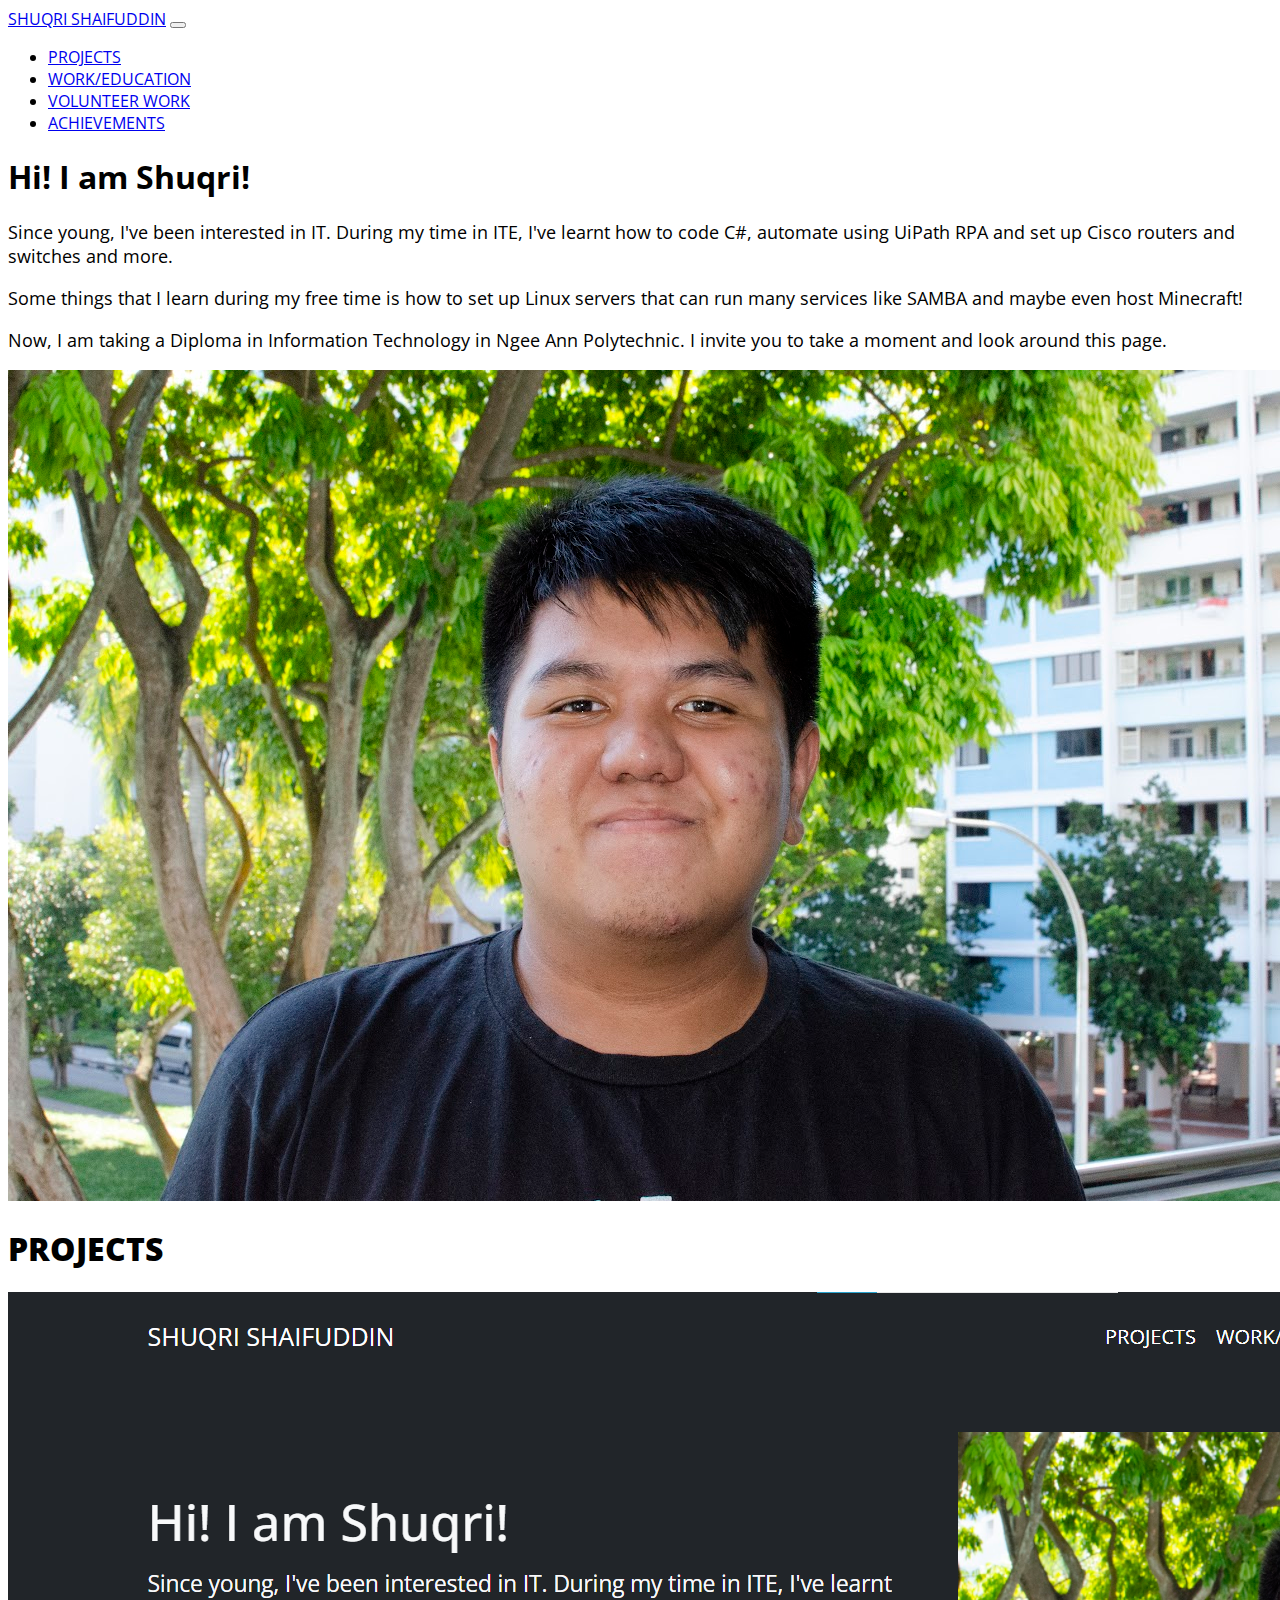
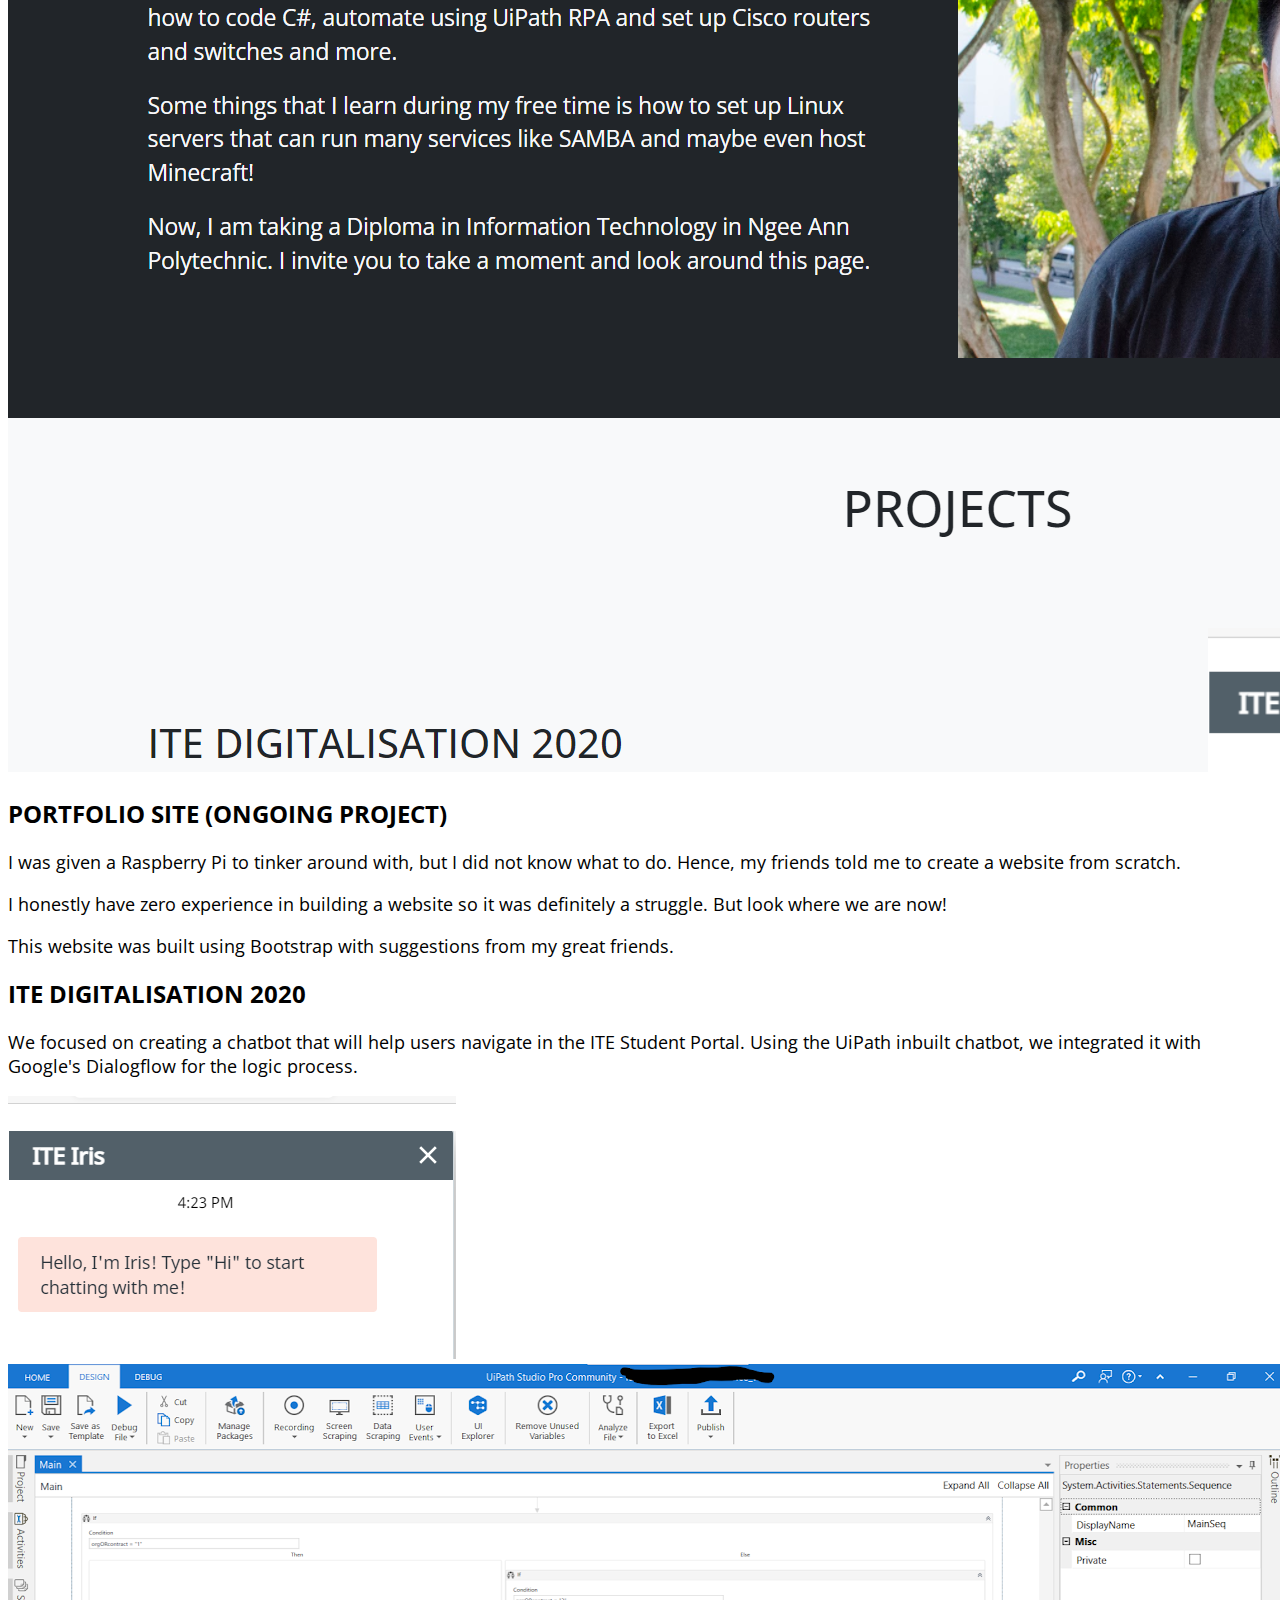
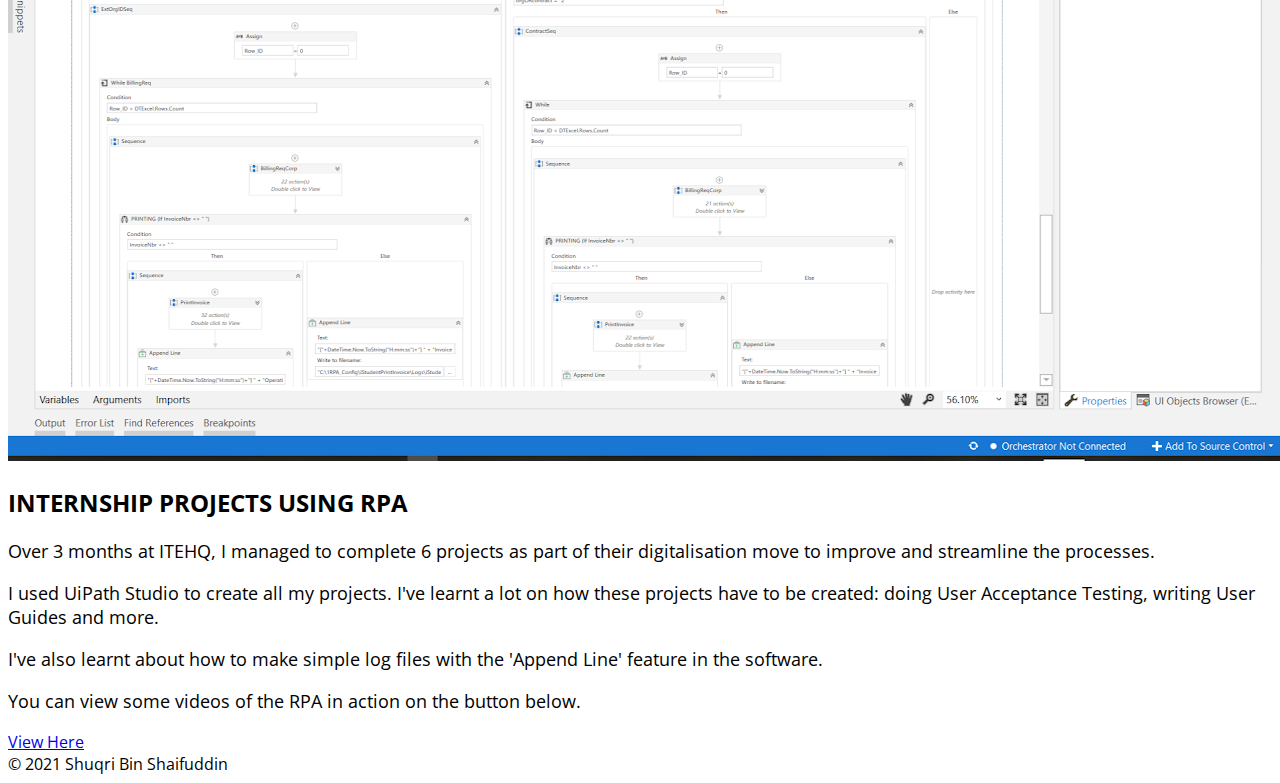
<file: index.html>
<!DOCTYPE html>
<html lang="en">
<head>
    <meta charset="UTF-8">
    <meta http-equiv="X-UA-Compatible" content="IE=edge">
    <meta name="viewport" content="width=device-width, initial-scale=1.0">
    
    <title>Shuqri's Portfolio Website</title>

    <link href="https://cdn.jsdelivr.net/npm/bootstrap@5.1.1/dist/css/bootstrap.min.css" rel="stylesheet" integrity="sha384-F3w7mX95PdgyTmZZMECAngseQB83DfGTowi0iMjiWaeVhAn4FJkqJByhZMI3AhiU" crossorigin="anonymous">
    <link rel="stylesheet" href="css/style.css">

    <link rel="preconnect" href="https://fonts.googleapis.com">
    <link rel="preconnect" href="https://fonts.gstatic.com" crossorigin>
    <link href="https://fonts.googleapis.com/css2?family=Open+Sans:ital,wght@0,300;0,400;0,500;0,600;0,700;0,800;1,300;1,400;1,500;1,600;1,700;1,800&display=swap" rel="stylesheet">

</head>
<body>  
    <!-- Navigation Bar -->
    <nav class="navbar navbar-expand-lg bg-dark navbar-dark py-2">
        <div class="container">
            <a href="index.html" class="navbar-brand">SHUQRI SHAIFUDDIN</a>

            <button class="navbar-toggler" type="button" data-bs-toggle="collapse" data-bs-target="#navmenu">
                <span class="navbar-toggler-icon"></span>
            </button>

            <div class="collapse navbar-collapse" id="navmenu">
                <ul class="navbar-nav ms-auto">
                    <li class="nav-item">
                        <a href="#projects" class="nav-link active">PROJECTS</a>
                    </li>
                    <li class="nav-item">
                        <a href="workedu.html" class="nav-link active">WORK/EDUCATION</a>
                    </li>
                    <li class="nav-item">
                        <a href="volunteer.html" class="nav-link active">VOLUNTEER WORK</a>
                    </li>
                    <li class="nav-item">
                        <a href="awards.html" class="nav-link active">ACHIEVEMENTS</a>
                    </li>
                </ul>
            </div>
        </div>
        
    </nav>

    <!-- Intro -->
    <section class="bg-dark text-light p-5 text-center text-md-start">
        <div class="container">
            <div class="d-md-flex align-items-center justify-content-between">
                <div class="pe-md-5">
                    <h1 class="pb-1">Hi! I am Shuqri!</h1>
                    <p>Since young, I've been interested in IT. During my time in ITE, I've learnt how to code C#, automate using UiPath RPA and set up Cisco routers and switches and more.</p>
                    <p>Some things that I learn during my free time is how to set up Linux servers that can run many services like SAMBA and maybe even host Minecraft!</p>
                    <p>Now, I am taking a Diploma in Information Technology in Ngee Ann Polytechnic. I invite you to take a moment and look around this page.</p>
                </div>
                <img class="img-fluid w-50" src="img/shuqri.jpg" alt="Shuqri Shaifuddin">
            </div>
        </div>
    </section>

    <!-- Projects -->
    <section class="bg-light text-dark p-5" id="projects">
        <div class="container">
            <h1 class="font-weight-bold text-center pb-5">PROJECTS</h1>
            <div class="d-md-flex justify-content-between align-items-center py-3">
                <img src="img/website-project.png" alt="Shuqri's portfolio webpage" class="img-fluid w-50">
                <div class="ps-md-5">
                    <h2 class="font-weight-semibold">PORTFOLIO SITE (ONGOING PROJECT)</h2>
                    <p>I was given a Raspberry Pi to tinker around with, but I did not know what to do. Hence, my friends told me to create a website from scratch.</p>
                    <p>I honestly have zero experience in building a website so it was definitely a struggle. But look where we are now!</p>
                    <p>This website was built using Bootstrap with suggestions from my great friends.</p>
                </div>
            </div>



            <div class="d-md-flex justify-content-between align-items-center py-3">
                <div class="pe-md-5">
                    <h2 class="font-weight-semibold">ITE DIGITALISATION 2020</h2>
                    <p>We focused on creating a chatbot that will help users navigate in the ITE Student Portal. Using the UiPath inbuilt chatbot, we integrated it with Google's Dialogflow for the logic process.</p>
                </div>
                <img class="img-fluid w-50" src="img/chatbot_picture1.png" alt="Shuqri Shaifuddin">
            </div>
            <div class="d-md-flex justify-content-between align-items-center py-3">
                <img class="img-fluid w-50" src="img/internrpa2.png" alt="UiPath Studio window">
                <div class="ps-md-5">
                    <h2 class="font-weight-semibold">INTERNSHIP PROJECTS USING RPA</h2>
                    <p>Over 3 months at ITEHQ, I managed to complete 6 projects as part of their digitalisation move to improve and streamline the processes.</p>
                    <p>I used UiPath Studio to create all my projects. I've learnt a lot on how these projects have to be created: doing User Acceptance Testing, writing User Guides and more.</p>
                    <p>I've also learnt about how to make simple log files with the 'Append Line' feature in the software.</p>
                    <p>You can view some videos of the RPA in action on the button below.</p>
                    <a class="btn btn-dark" href="https://drive.google.com/drive/folders/11xhJ0H_lduCxppsgjSQLZfil9XSNvLgU?usp=sharing" target="_blank" rel="noopener noreferrer" role="button">View Here</a>
                </div> 

            </div>
        </div>
    </section>

    <!-- Copyright -->
    <footer class="page-footer font-small bg-dark text-light">
        <div class="footer-copyright text-center py-2">
            © 2021 Shuqri Bin Shaifuddin
        </div>
    
    </footer>


    <script src="https://cdn.jsdelivr.net/npm/bootstrap@5.1.1/dist/js/bootstrap.bundle.min.js" integrity="sha384-/bQdsTh/da6pkI1MST/rWKFNjaCP5gBSY4sEBT38Q/9RBh9AH40zEOg7Hlq2THRZ" crossorigin="anonymous"></script>
</body>
</html>
</file>
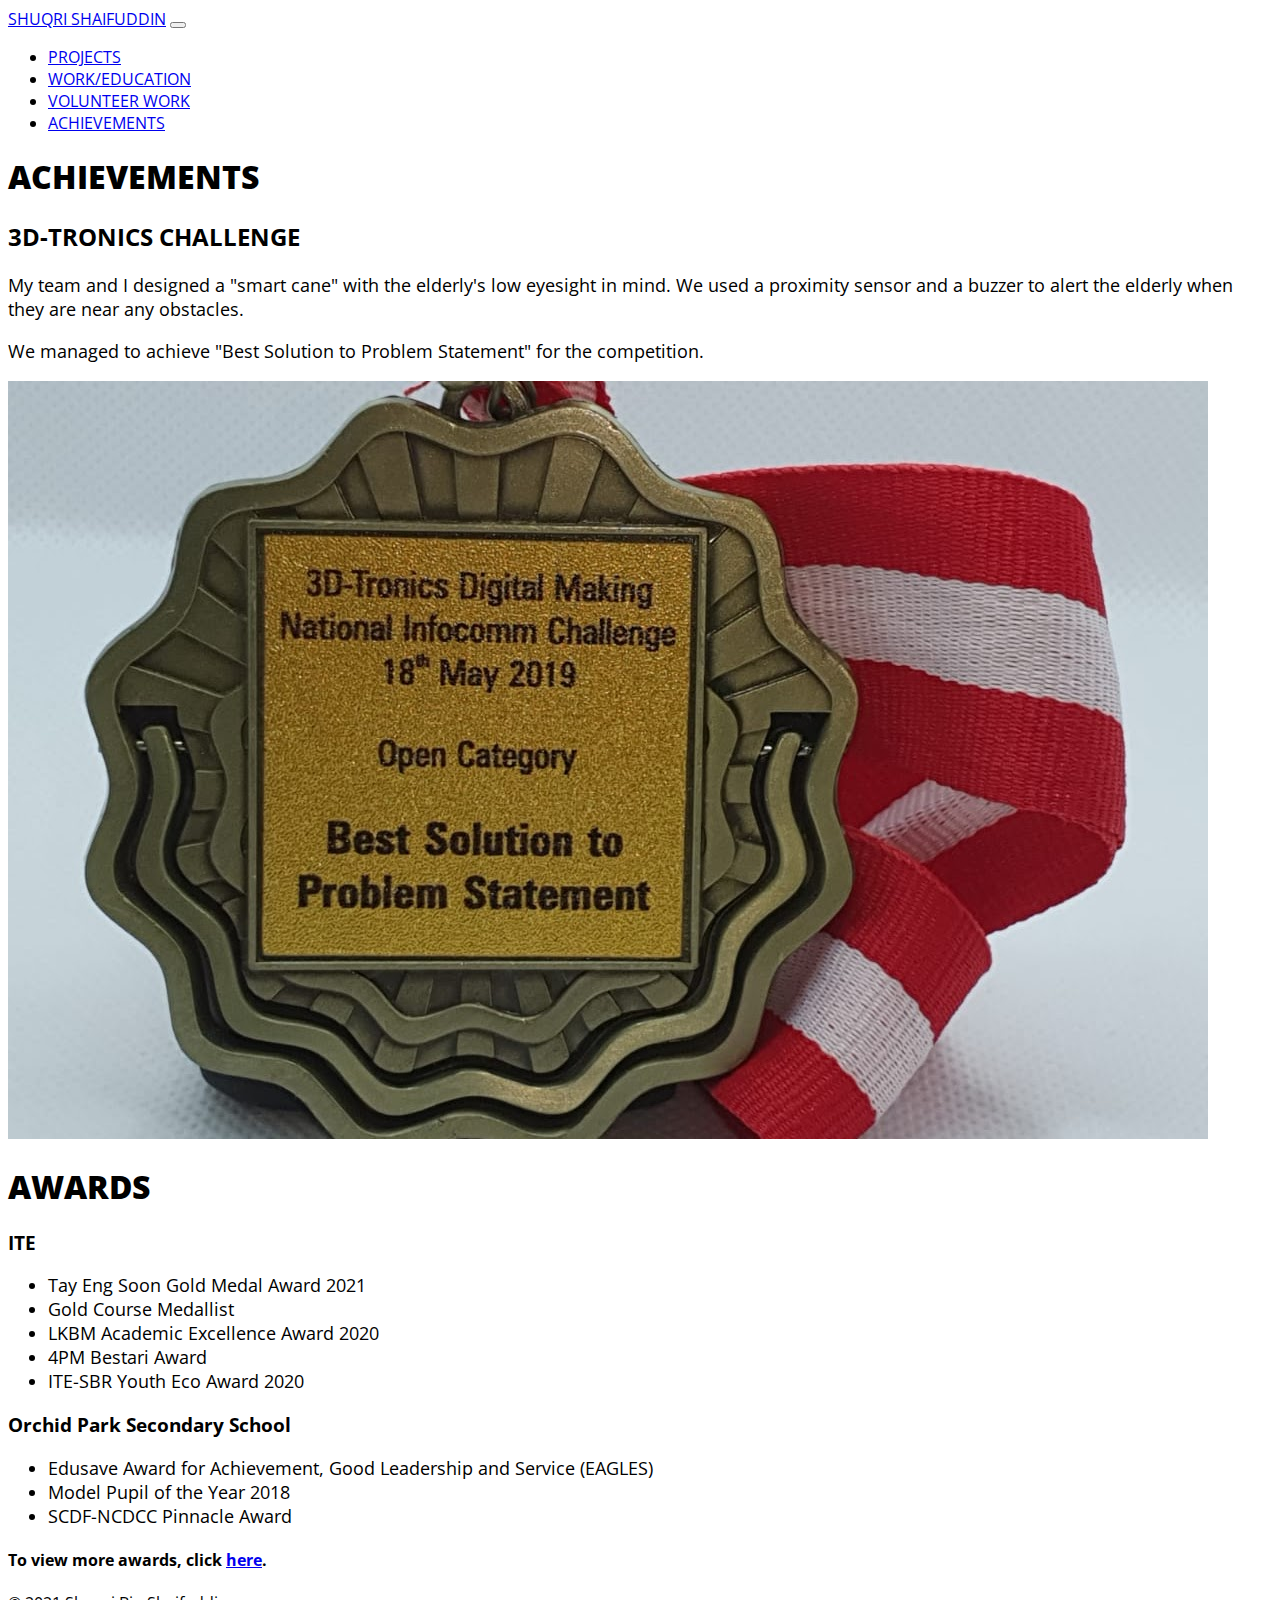
<file: awards.html>
<!DOCTYPE html>
<html lang="en">
<head>
    <meta charset="UTF-8">
    <meta http-equiv="X-UA-Compatible" content="IE=edge">
    <meta name="viewport" content="width=device-width, initial-scale=1.0">
    <title>Shuqri's Portfolio Website</title>

    <link href="https://cdn.jsdelivr.net/npm/bootstrap@5.1.1/dist/css/bootstrap.min.css" rel="stylesheet" integrity="sha384-F3w7mX95PdgyTmZZMECAngseQB83DfGTowi0iMjiWaeVhAn4FJkqJByhZMI3AhiU" crossorigin="anonymous">
    <link rel="stylesheet" href="css/style.css">

    <link rel="preconnect" href="https://fonts.googleapis.com">
    <link rel="preconnect" href="https://fonts.gstatic.com" crossorigin>
    <link href="https://fonts.googleapis.com/css2?family=Open+Sans:ital,wght@0,300;0,400;0,500;0,600;0,700;0,800;1,300;1,400;1,500;1,600;1,700;1,800&display=swap" rel="stylesheet">
</head>
<body>
    <!-- Navigation Bar -->
    <nav class="navbar navbar-expand-lg bg-dark navbar-dark py-2">
        <div class="container">
            <a href="index.html" class="navbar-brand">SHUQRI SHAIFUDDIN</a>

            <button class="navbar-toggler" type="button" data-bs-toggle="collapse" data-bs-target="#navmenu">
                <span class="navbar-toggler-icon"></span>
            </button>

            <div class="collapse navbar-collapse" id="navmenu">
                <ul class="navbar-nav ms-auto">
                    <li class="nav-item">
                        <a href="index.html#projects" class="nav-link active">PROJECTS</a>
                    </li>
                    <li class="nav-item">
                        <a href="workedu.html" class="nav-link active">WORK/EDUCATION</a>
                    </li>
                    <li class="nav-item">
                        <a href="volunteer.html" class="nav-link active">VOLUNTEER WORK</a>
                    </li>
                    <li class="nav-item">
                        <a href="awards.html" class="nav-link active">ACHIEVEMENTS</a>
                    </li>
                </ul>
            </div>
        </div>
        
    </nav>
    <!-- Achievements -->
    <section class="bg-light text-dark p-5" id="achievements">
        <div class="container">
            <h1 class="font-weight-bold text-center">ACHIEVEMENTS</h1>
            <div class="d-md-flex justify-content-between align-items-center py-3 pb-5">
                <div class="pe-md-5">
                    <h2 class="font-weight-semibold">3D-TRONICS CHALLENGE</h2>
                    <p>My team and I designed a "smart cane" with the elderly's low eyesight in mind. We used a proximity sensor and a buzzer to alert the elderly when they are near any obstacles.</p>
                    <p>We managed to achieve "Best Solution to Problem Statement" for the competition.</p>
                </div>
                <img src="img/3dtronics_medal.jpg" alt="A picture of Shuqri teaching residents of Taman Jurong." class="img-fluid w-50">
            </div>
        </div>
    </section>

    <!-- Awards -->
    <section class="bg-light text-dark p-5" id="awards">
        <div class="container">
            <h1 class="font-weight-bold text-center">AWARDS</h1>
            <div class="d-md-flex justify-content-between py-5">
                <div>
                    <h3 class="font-weight-semibold">ITE</h3>
                    <ul class="body-list">
                        <li class="pb-1">Tay Eng Soon Gold Medal Award 2021</li>
                        <li class="pb-1">Gold Course Medallist</li>
                        <li class="pb-1">LKBM Academic Excellence Award 2020</li>
                        <li class="pb-1">4PM Bestari Award</li>
                        <li class="pb-1">ITE-SBR Youth Eco Award 2020</li>
                    </ul>
                </div>
                <div>
                    <h3 class="font-weight-semibold">Orchid Park Secondary School</h3>
                    <ul class="body-list">
                        <li class="pb-1">Edusave Award for Achievement, Good Leadership and Service (EAGLES)</li>
                        <li class="pb-1">Model Pupil of the Year 2018</li>
                        <li class="pb-1">SCDF-NCDCC Pinnacle Award</li>
                    </ul>
                </div>
            </div>
            <div class="bg-dark">
                <h4 class="text-white ps-3 p-2">To view more awards, click 
                    <a href="https://drive.google.com/drive/folders/1FlNg5Zegm8uIfyWOSB51RSEAkeC1pOnh?usp=sharing" target="_blank" rel="noopener noreferrer">here</a>.
                </h4>
            </div>
        </div>
    </section>
    


    <!-- Copyright -->
    <footer class="page-footer font-small bg-dark text-light">
        <div class="footer-copyright text-center py-2">
            © 2021 Shuqri Bin Shaifuddin
        </div>
    
    </footer>

    <script src="https://cdn.jsdelivr.net/npm/bootstrap@5.1.1/dist/js/bootstrap.bundle.min.js" integrity="sha384-/bQdsTh/da6pkI1MST/rWKFNjaCP5gBSY4sEBT38Q/9RBh9AH40zEOg7Hlq2THRZ" crossorigin="anonymous"></script>
</body>
</html>
</file>
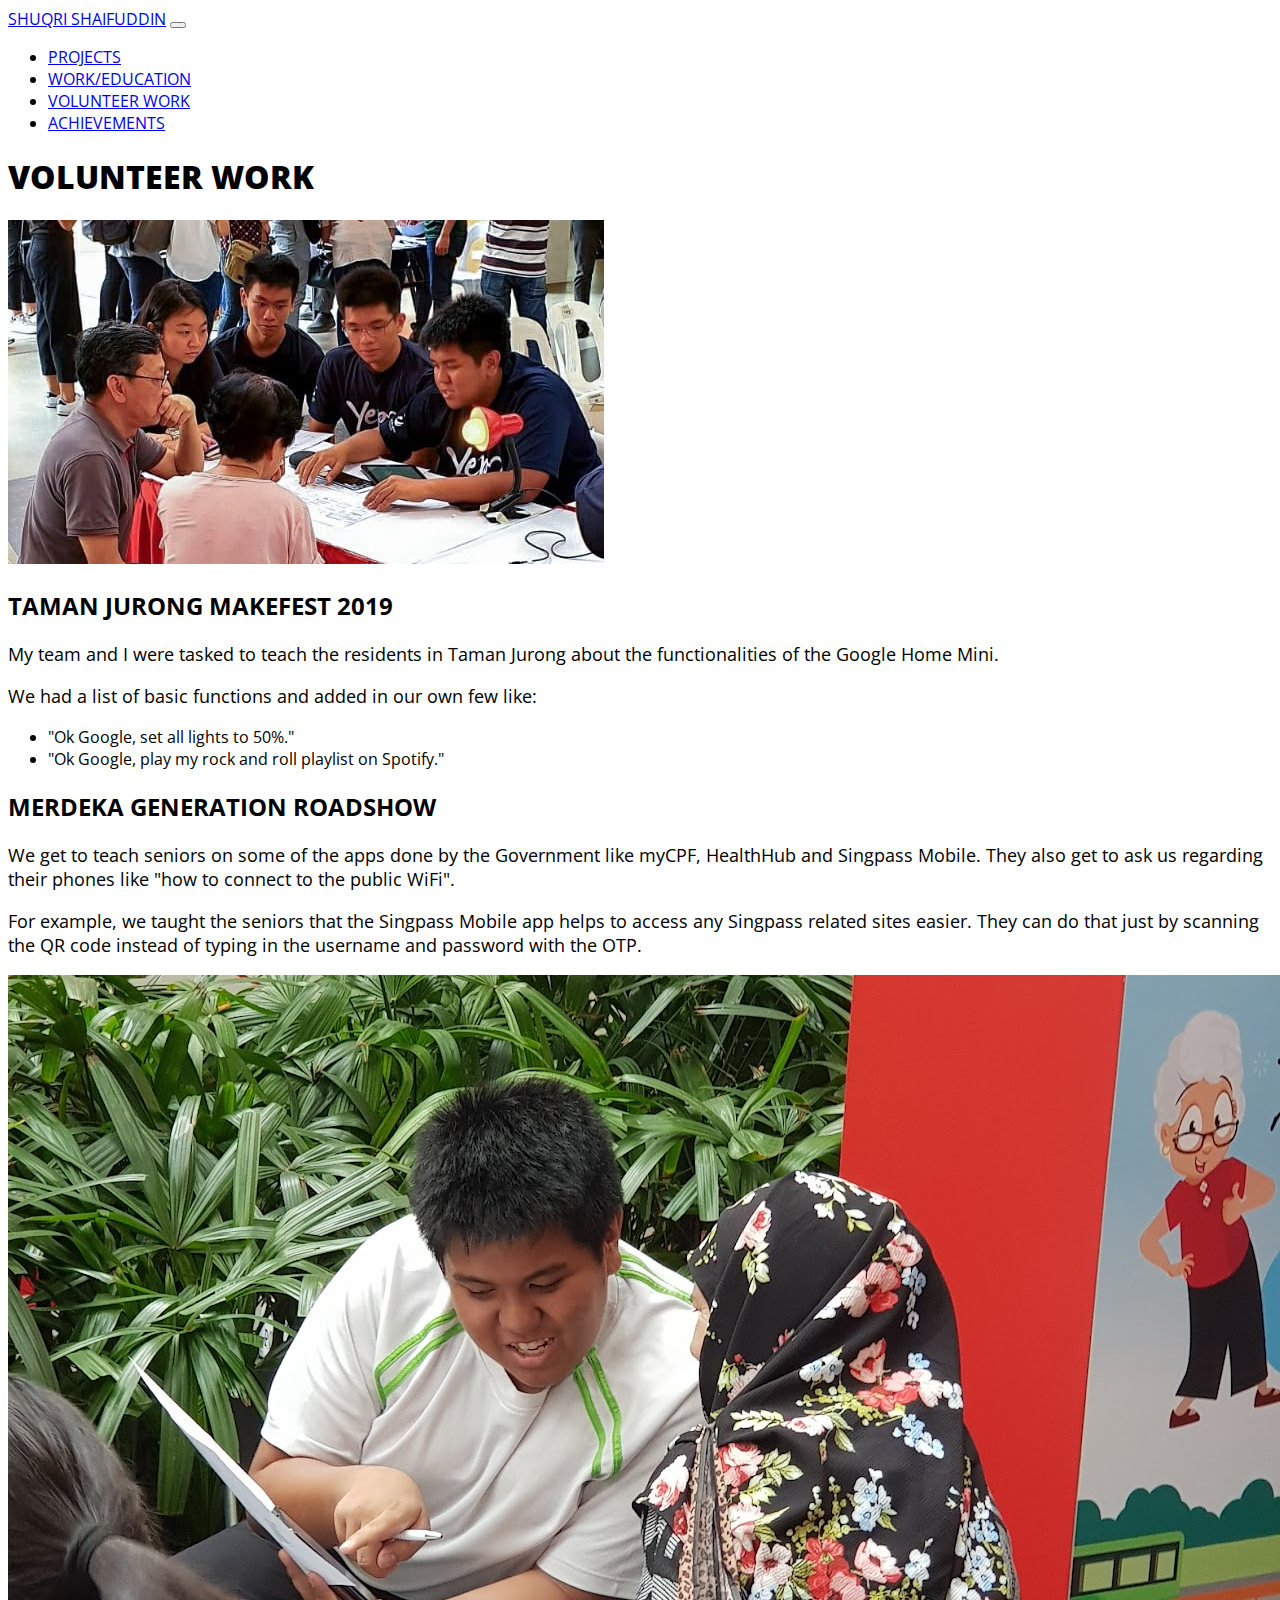
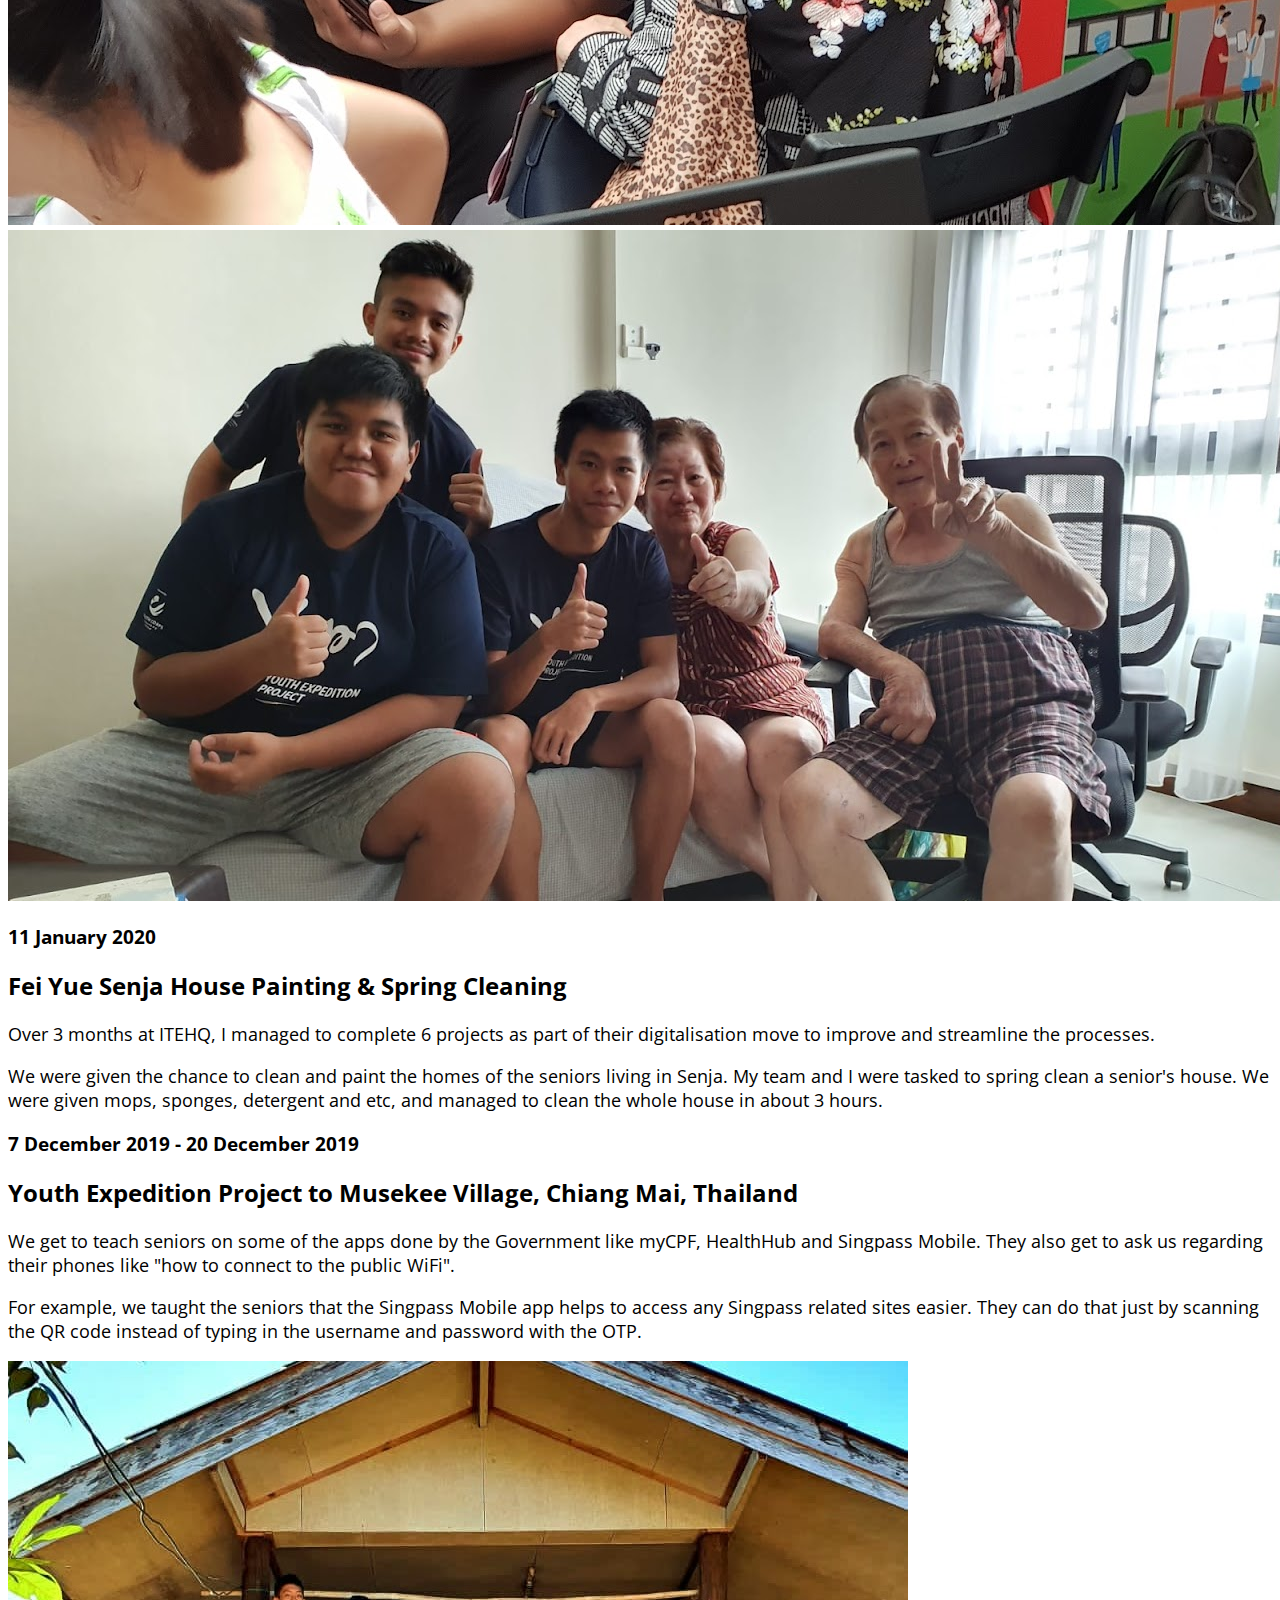
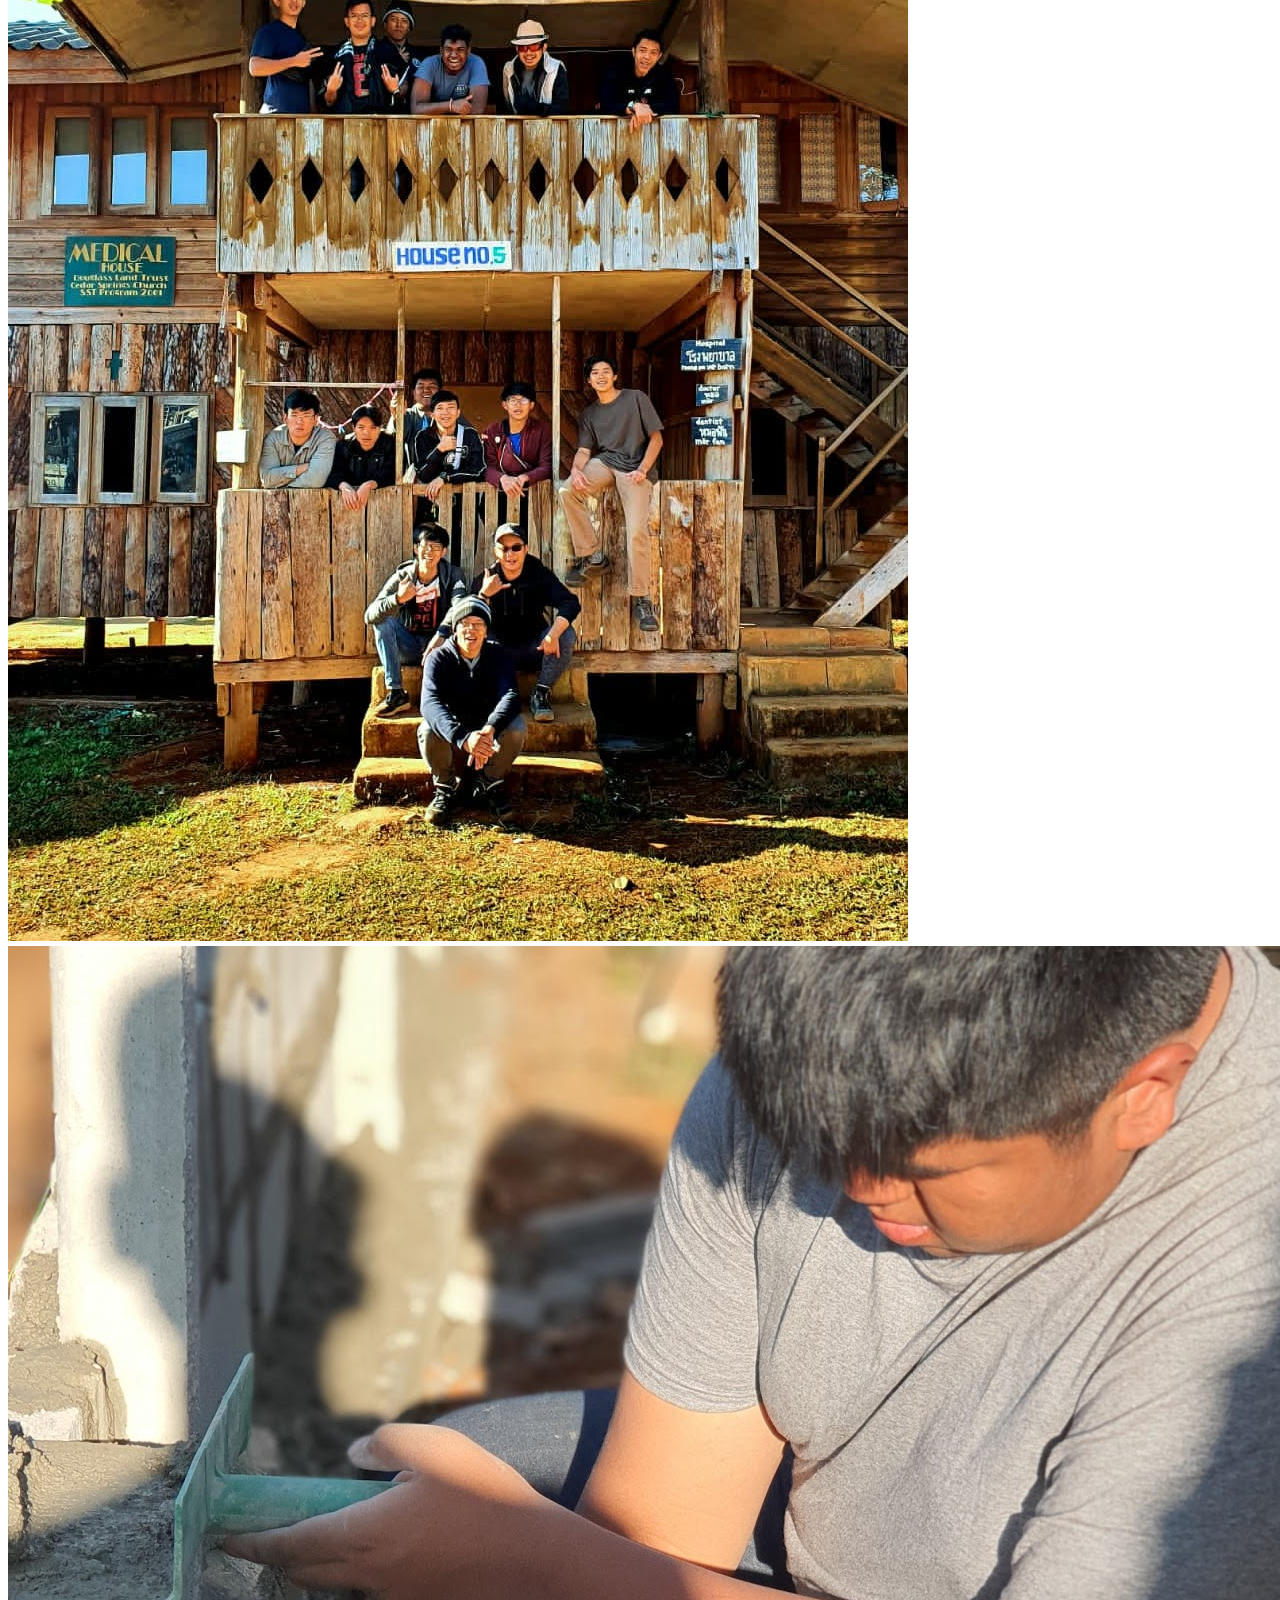
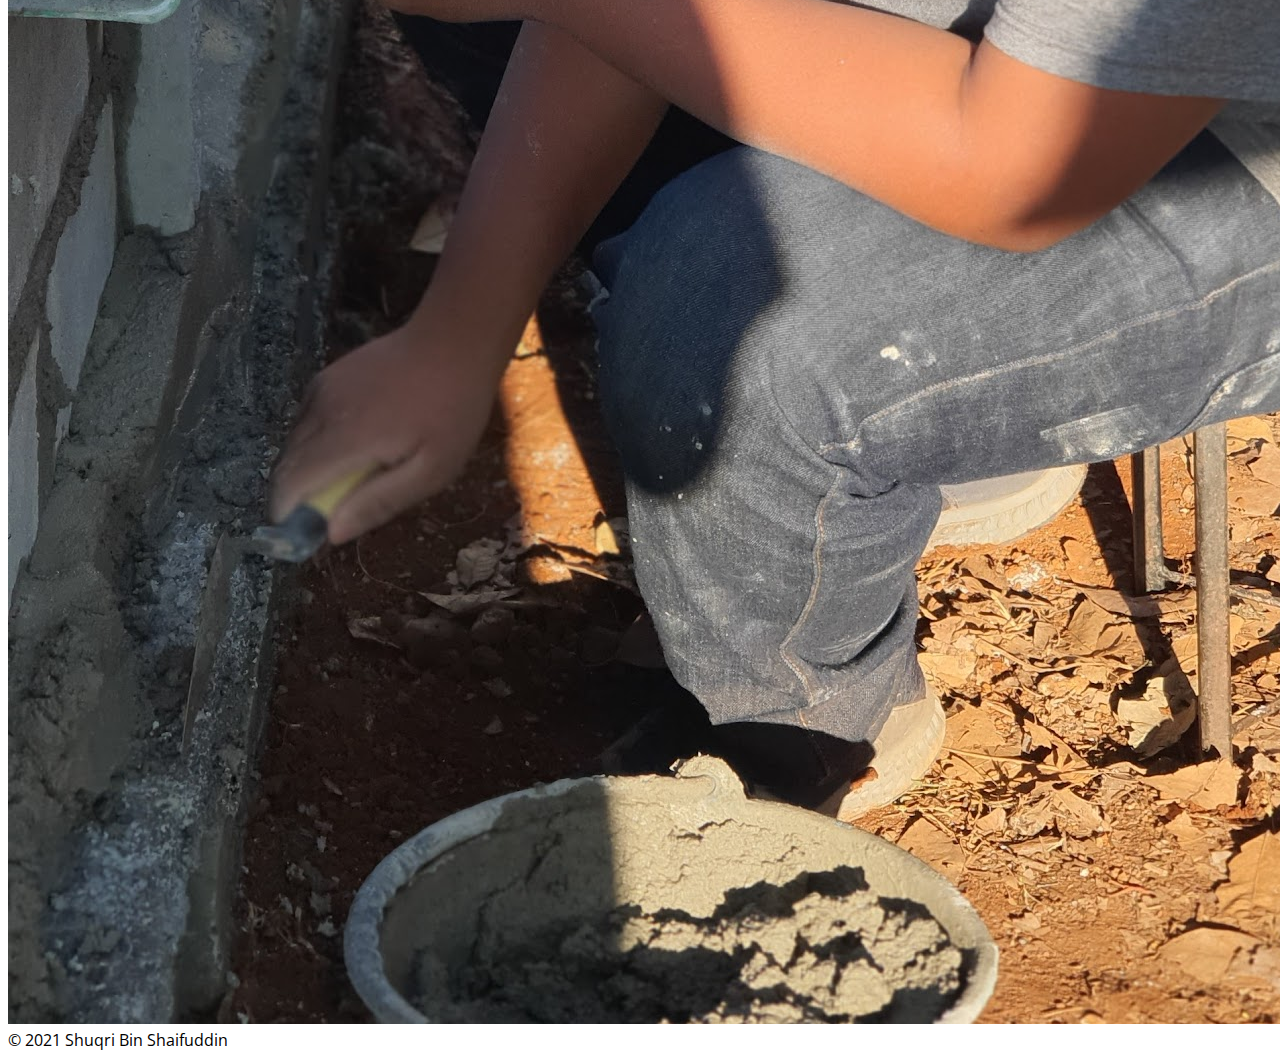
<file: volunteer.html>
<!DOCTYPE html>
<html lang="en">
<head>
    <meta charset="UTF-8">
    <meta http-equiv="X-UA-Compatible" content="IE=edge">
    <meta name="viewport" content="width=device-width, initial-scale=1.0">
    <title>Shuqri's Portfolio Website</title>

    <link href="https://cdn.jsdelivr.net/npm/bootstrap@5.1.1/dist/css/bootstrap.min.css" rel="stylesheet" integrity="sha384-F3w7mX95PdgyTmZZMECAngseQB83DfGTowi0iMjiWaeVhAn4FJkqJByhZMI3AhiU" crossorigin="anonymous">
    <link rel="stylesheet" href="css/style.css">

    <link rel="preconnect" href="https://fonts.googleapis.com">
    <link rel="preconnect" href="https://fonts.gstatic.com" crossorigin>
    <link href="https://fonts.googleapis.com/css2?family=Open+Sans:ital,wght@0,300;0,400;0,500;0,600;0,700;0,800;1,300;1,400;1,500;1,600;1,700;1,800&display=swap" rel="stylesheet">
</head>
<body>
    <!-- Navigation Bar -->
    <nav class="navbar navbar-expand-lg bg-dark navbar-dark py-2">
        <div class="container">
            <a href="index.html" class="navbar-brand">SHUQRI SHAIFUDDIN</a>

            <button class="navbar-toggler" type="button" data-bs-toggle="collapse" data-bs-target="#navmenu">
                <span class="navbar-toggler-icon"></span>
            </button>

            <div class="collapse navbar-collapse" id="navmenu">
                <ul class="navbar-nav ms-auto">
                    <li class="nav-item">
                        <a href="index.html#projects" class="nav-link active">PROJECTS</a>
                    </li>
                    <li class="nav-item">
                        <a href="workedu.html" class="nav-link active">WORK/EDUCATION</a>
                    </li>
                    <li class="nav-item">
                        <a href="volunteer.html" class="nav-link active">VOLUNTEER WORK</a>
                    </li>
                    <li class="nav-item">
                        <a href="awards.html" class="nav-link active">ACHIEVEMENTS</a>
                    </li>
                </ul>
            </div>
        </div>
        
    </nav>

    <!-- Volunteer Work -->
    <section class="bg-light text-dark p-5" id="volunteer">
        <div class="container">
            <h1 class="font-weight-bold text-center pb-5">VOLUNTEER WORK</h1>
            <div class="d-md-flex justify-content-between align-items-center py-3">
                <img src="img/shuqri_tjmk2019.jpg" alt="A picture of Shuqri teaching residents of Taman Jurong." class="img-fluid w-50">
                <div class="ps-md-5">
                    <h2 class="font-weight-semibold">TAMAN JURONG MAKEFEST 2019</h2>
                    <p>My team and I were tasked to teach the residents in Taman Jurong about the functionalities of the Google Home Mini.</p>
                    <p>We had a list of basic functions and added in our own few like:</p>
                    <ul>
                        <li>"Ok Google, set all lights to 50%."</li>
                        <li>"Ok Google, play my rock and roll playlist on Spotify."</li>
                    </ul>
                </div>
            </div>
            <div class="d-md-flex justify-content-between align-items-center py-3">
                <div class="pe-md-5">
                    <h2 class="font-weight-semibold">MERDEKA GENERATION ROADSHOW</h2>
                    <p>We get to teach seniors on some of the apps done by the Government like myCPF, HealthHub and Singpass Mobile. They also get to ask us regarding their phones like "how to connect to the public WiFi".</p>
                    <p>For example, we taught the seniors that the Singpass Mobile app helps to access any Singpass related sites easier. They can do that just by scanning the QR code instead of typing in the username and password with the OTP.</p>
                </div>
                <img class="img-fluid w-50" src="img/shuqri_merdekagenroadshow.jpg" alt="A picture of Shuqri guiding a senior with her phone.">
            </div>
            <div class="d-md-flex justify-content-between align-items-center py-3">
                <img class="img-fluid w-50" src="img/postyep_painting.jpg" alt="A picture of Shuqri guiding a senior with her phone.">
                <div class="ps-md-5">
                    <h3>11 January 2020</h3>
                    <h2 class="font-weight-semibold">Fei Yue Senja House Painting & Spring Cleaning</h2>
                    <p>Over 3 months at ITEHQ, I managed to complete 6 projects as part of their digitalisation move to improve and streamline the processes.</p>
                    <p>We were given the chance to clean and paint the homes of the seniors living in Senja. My team and I were tasked to spring clean a senior's house. We were given mops, sponges, detergent and etc, and managed to clean the whole house in about 3 hours.</p>
                </div>
            </div>
            <div class="d-md-flex justify-content-between align-items-center py-3">
                <div class="pe-md-5">
                    <h3>7 December 2019 - 20 December 2019</h3>
                    <h2 class="font-weight-semibold">Youth Expedition Project to 
                        Musekee Village, Chiang Mai, Thailand</h2>
                    <p>We get to teach seniors on some of the apps done by the Government like myCPF, HealthHub and Singpass Mobile. They also get to ask us regarding their phones like "how to connect to the public WiFi".</p>
                    <p>For example, we taught the seniors that the Singpass Mobile app helps to access any Singpass related sites easier. They can do that just by scanning the QR code instead of typing in the username and password with the OTP.</p>
                </div>
                <div>
                    <img class="img-fluid my-2" src="img/yephouse_grpphoto.jpg" alt="A picture of Shuqri guiding a senior with her phone.">
                </div>
                <div>
                    <img src="img/shuqri_yepbrick.jpg" alt="" class="img-fluid my-2">
                </div>
                
            </div>
        </div>
    </section>

    <!-- Copyright -->
    <footer class="page-footer font-small bg-dark text-light">
        <div class="footer-copyright text-center py-2">
            © 2021 Shuqri Bin Shaifuddin
        </div>
    
    </footer>


    <script src="https://cdn.jsdelivr.net/npm/bootstrap@5.1.1/dist/js/bootstrap.bundle.min.js" integrity="sha384-/bQdsTh/da6pkI1MST/rWKFNjaCP5gBSY4sEBT38Q/9RBh9AH40zEOg7Hlq2THRZ" crossorigin="anonymous"></script>
</body>
</html>
</file>
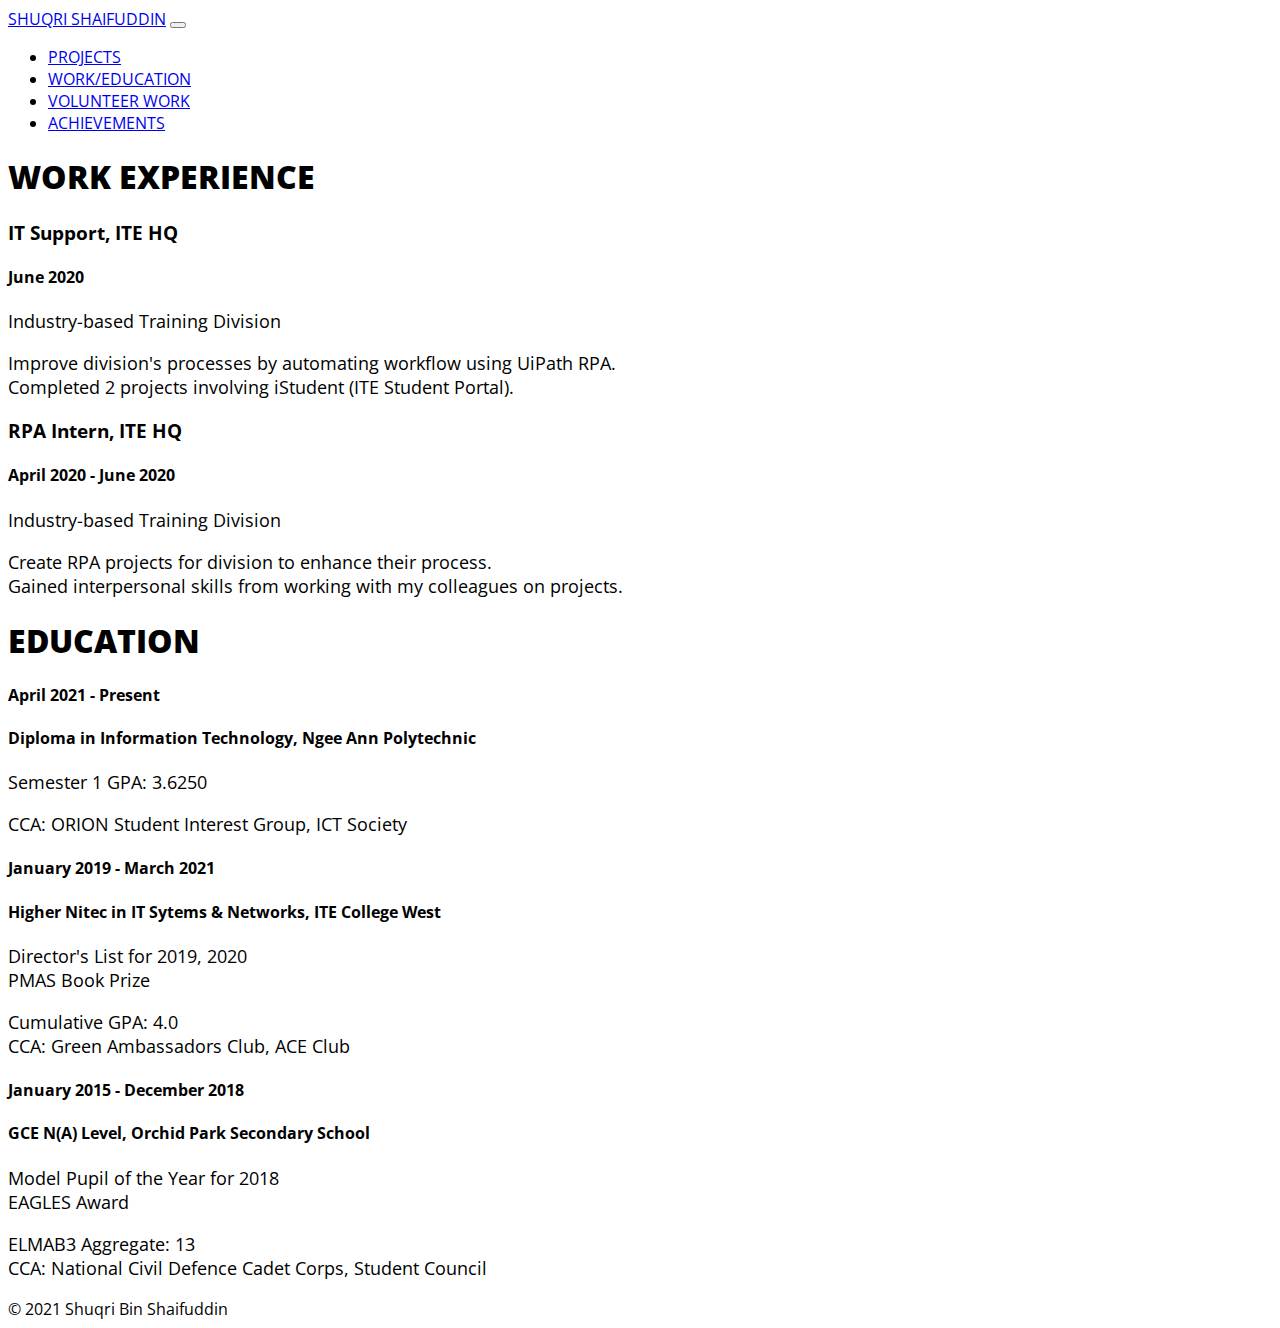
<file: workedu.html>
<!DOCTYPE html>
<html lang="en">
<head>
    <meta charset="UTF-8">
    <meta http-equiv="X-UA-Compatible" content="IE=edge">
    <meta name="viewport" content="width=device-width, initial-scale=1.0">
    <title>Shuqri's Portfolio Website</title>

    <link href="https://cdn.jsdelivr.net/npm/bootstrap@5.1.1/dist/css/bootstrap.min.css" rel="stylesheet" integrity="sha384-F3w7mX95PdgyTmZZMECAngseQB83DfGTowi0iMjiWaeVhAn4FJkqJByhZMI3AhiU" crossorigin="anonymous">
    <link rel="stylesheet" href="css/style.css">

    <link rel="preconnect" href="https://fonts.googleapis.com">
    <link rel="preconnect" href="https://fonts.gstatic.com" crossorigin>
    <link href="https://fonts.googleapis.com/css2?family=Open+Sans:ital,wght@0,300;0,400;0,500;0,600;0,700;0,800;1,300;1,400;1,500;1,600;1,700;1,800&display=swap" rel="stylesheet">
</head>
<body>
    <!-- Navigation Bar -->
    <nav class="navbar navbar-expand-lg bg-dark navbar-dark py-2">
        <div class="container">
            <a href="index.html" class="navbar-brand">SHUQRI SHAIFUDDIN</a>

            <button class="navbar-toggler" type="button" data-bs-toggle="collapse" data-bs-target="#navmenu">
                <span class="navbar-toggler-icon"></span>
            </button>

            <div class="collapse navbar-collapse" id="navmenu">
                <ul class="navbar-nav ms-auto">
                    <li class="nav-item">
                        <a href="index.html#projects" class="nav-link active">PROJECTS</a>
                    </li>
                    <li class="nav-item">
                        <a href="workedu.html" class="nav-link active">WORK/EDUCATION</a>
                    </li>
                    <li class="nav-item">
                        <a href="volunteer.html" class="nav-link active">VOLUNTEER WORK</a>
                    </li>
                    <li class="nav-item">
                        <a href="awards.html" class="nav-link active">ACHIEVEMENTS</a>
                    </li>
                </ul>
            </div>
        </div>
        
    </nav>

    <!-- Work & Edu -->
    <section class="bg-light text-dark p-5" id="workedu">
        <div class="container">
            <!-- Work Experience -->
            <h1 class="font-weight-bold text-center pb-5">WORK EXPERIENCE</h1>
            <div class="py-3">
                <h3 class="font-weight-semibold">IT Support, ITE HQ</h3>
                <h4>June 2020</h4>
                <p>Industry-based Training Division</p>
                <p>
                    Improve division's processes by automating workflow using UiPath RPA.<br>
                    Completed 2 projects involving iStudent (ITE Student Portal).
                </p>
            </div>
            <div class="py-3">
                <h3 class="font-weight-semibold">RPA Intern, ITE HQ</h3>
                <h4>April 2020 - June 2020</h4>
                <p>Industry-based Training Division</p>
                <p>
                    Create RPA projects for division to enhance their process.<br>
                    Gained interpersonal skills from working with my colleagues on projects.
                </p>
            </div>
            <!-- Education -->
            <h1 class="font-weight-bold text-center pb-5">EDUCATION</h1>
            <div class="py-3">
                <h4>April 2021 - Present</h4>
                <h4 class="font-weight-semibold">Diploma in Information Technology, Ngee Ann Polytechnic</h4>
                <p>Semester 1 GPA: 3.6250</p>
                <p>
                    CCA: ORION Student Interest Group, ICT Society
                </p>
            </div>
            <div class="py-3">
                <h4>January 2019 - March 2021</h4>
                <h4 class="font-weight-semibold">Higher Nitec in IT Sytems & Networks, ITE College West</h4>
                <p>
                    Director's List for 2019, 2020<br>
                    PMAS Book Prize
                </p>
                <p>
                    Cumulative GPA: 4.0<br>
                    CCA: Green Ambassadors Club, ACE Club
                </p>
            </div>
            <div class="py-3">
                <h4>January 2015 - December 2018</h4>
                <h4 class="font-weight-semibold">GCE N(A) Level, Orchid Park Secondary School</h4>
                <p>
                    Model Pupil of the Year for 2018<br>
                    EAGLES Award
                </p>
                <p>
                    ELMAB3 Aggregate: 13<br>
                    CCA: National Civil Defence Cadet Corps, Student Council
                </p>
            </div>
            
        </div>
    </section>




    <!-- Copyright -->
    <footer class="page-footer font-small bg-dark text-light">
        <div class="footer-copyright text-center py-2">
            © 2021 Shuqri Bin Shaifuddin
        </div>
    
    </footer>


    <script src="https://cdn.jsdelivr.net/npm/bootstrap@5.1.1/dist/js/bootstrap.bundle.min.js" integrity="sha384-/bQdsTh/da6pkI1MST/rWKFNjaCP5gBSY4sEBT38Q/9RBh9AH40zEOg7Hlq2THRZ" crossorigin="anonymous"></script>
</body>
</html>
</file>
<file: css/style.css>
body {
    font-family: 'Open Sans', sans-serif;
    min-height: 75rem;
}
    
h1,h2,h3,h4,h5,h6 {
    font-family: 'Open Sans', sans-serif;
}

p {
    font-size: 18px;
    font-family: 'Open Sans', sans-serif;
}


.body-list li {
    font-size: 18px;
}
.font-weight-bold {
    font-weight:900;
}

.font-weight-semibold {
    font-weight:700;
}
</file>
